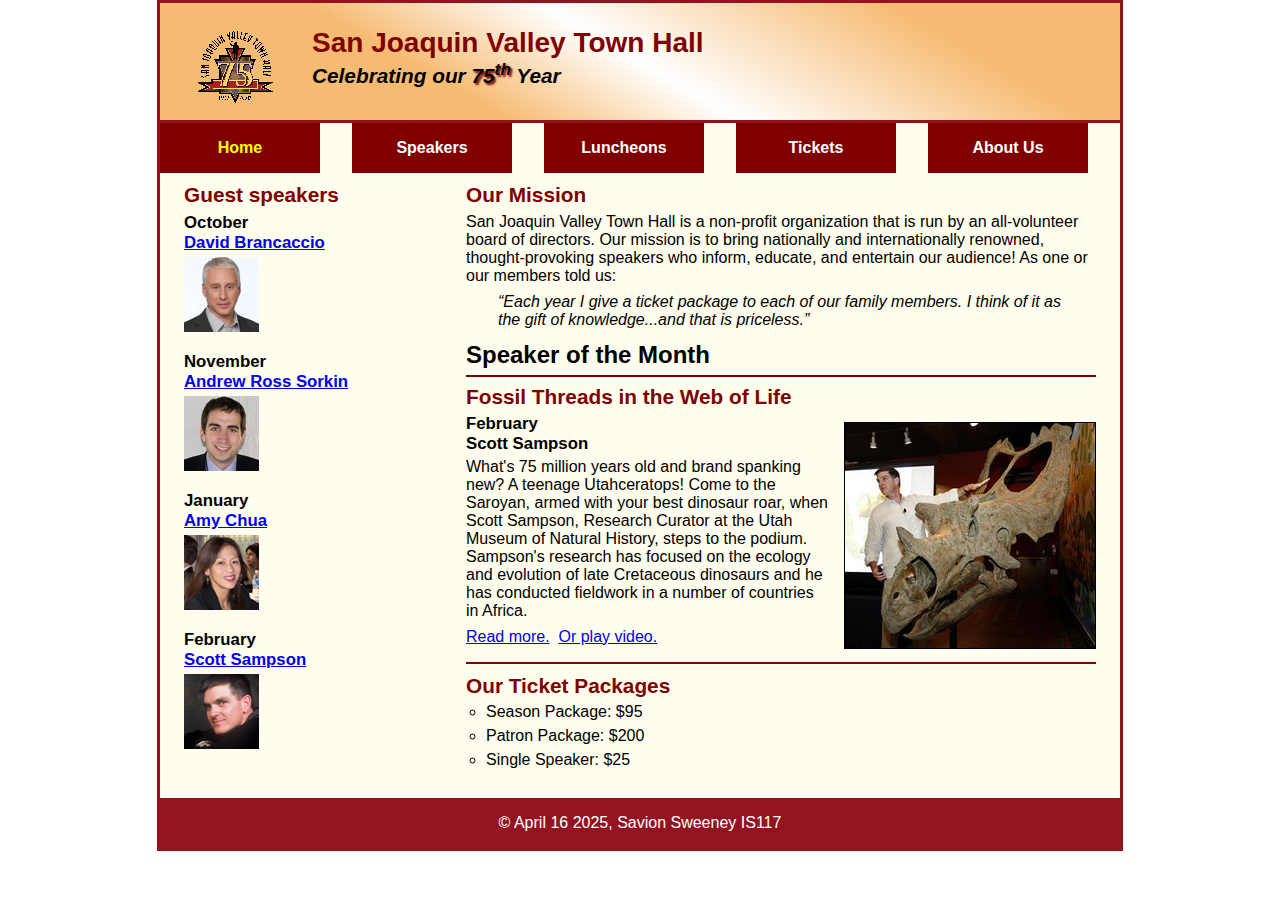
<file: index.html>
<!DOCTYPE html>
<html lang="en">
  <head>
    <meta charset="utf-8" />
    <meta http-equiv="X-UA-Compatible" content="IE=edge" />
    <meta name="viewport" content="width=device-width, initial-scale=1.0" />
    <title>San Joaquin Valley Town Hall</title>
    <link rel="shortcut icon" href="images/favicon.ico" />
    <link rel="stylesheet" href="styles/c8_main.css" />
    <link rel="stylesheet" href="styles/slicknav.css" />
    <script src="https://code.jquery.com/jquery-3.6.0.min.js"></script>
    <script src="js/jquery.slicknav.min.js"></script>
    <script type="text/javascript">
      $(document).ready(function () {
        $("#nav_menu").slicknav({ prependTo: "#mobile_menu" });
      });
    </script>
  </head>

  <body>
    <header>
      <img src="images/town_hall_logo.gif" alt="Town Hall logo" height="80" />
      <h2>San Joaquin Valley Town Hall</h2>
      <h3>
        Celebrating our <span class="shadow">75<sup>th</sup></span> Year
      </h3>
    </header>
    <nav id="mobile_menu"></nav>
    <nav id="nav_menu">
      <ul>
        <li><a href="index.html" class="current">Home</a></li>
        <li><a href="speakers.html">Speakers</a></li>
        <li><a href="luncheons.html">Luncheons</a></li>
        <li><a href="tickets.html">Tickets</a></li>
        <li>
          <a href="aboutus.html"> About Us</a>
          <ul>
            <li><a href="#">Our History</a></li>
            <li><a href="#">Board of Directors</a></li>
            <li><a href="#">Past Speakers</a></li>
            <li><a href="#">Contact Information</a></li>
          </ul>
        </li>
      </ul>
    </nav>
    <main>
      <section>
        <h2>Our Mission</h2>
        <p>
          San Joaquin Valley Town Hall is a non-profit organization that is run
          by an all-volunteer board of directors. Our mission is to bring
          nationally and internationally renowned, thought-provoking speakers
          who inform, educate, and entertain our audience! As one or our members
          told us:
        </p>
        <blockquote>
          &ldquo;Each year I give a ticket package to each of our family
          members. I think of it as the gift of knowledge...and that is
          priceless.&rdquo;
        </blockquote>

        <h1>Speaker of the Month</h1>
        <article>
          <h2>Fossil Threads in the Web of Life</h2>
          <img
            src="images/sampson_dinosaur.jpg"
            alt="Scott Sampson with dinosaur"
          />
          <h3>
            February<br />
            Scott Sampson
          </h3>
          <p>
            What's 75 million years old and brand spanking new? A teenage
            Utahceratops! Come to the Saroyan, armed with your best dinosaur
            roar, when Scott Sampson, Research Curator at the Utah Museum of
            Natural History, steps to the podium. Sampson's research has focused
            on the ecology and evolution of late Cretaceous dinosaurs and he has
            conducted fieldwork in a number of countries in Africa.
          </p>
          <p>
            <a href="speakers/c7_sampson.html">Read more.</a>&nbsp;
            <a href="media/sampson.mp4" target="_blank">Or play video.</a>
          </p>
        </article>

        <h2>Our Ticket Packages</h2>
        <ul>
          <li>Season Package: $95</li>
          <li>Patron Package: $200</li>
          <li>Single Speaker: $25</li>
        </ul>
      </section>
      <aside>
        <h2>Guest speakers</h2>
        <div class="speakers">
          <h3>
            October<br /><a href="speakers/brancaccio.html">David Brancaccio</a>
          </h3>
          <img src="images/brancaccio75.jpg" alt="David Brancaccio photo" />
          <h3>
            November<br /><a href="speakers/sorkin.html">Andrew Ross Sorkin</a>
          </h3>
          <img src="images/sorkin75.jpg" alt="Andrew Ross Sorkin photo" />
          <h3>January<br /><a href="speakers/chua.html">Amy Chua</a></h3>
          <img src="images/chua75.jpg" alt="Amy Chua photo" />
          <h3>
            February<br /><a href="speakers/c7_sampson.html">Scott Sampson</a>
          </h3>
          <img src="images/sampson75.jpg" alt="Scott Sampson photo" />
        </div>
      </aside>
    </main>
    <footer>
      <p>&copy; April 16 2025, Savion Sweeney IS117</p>
    </footer>
  </body>
</html>
</file>
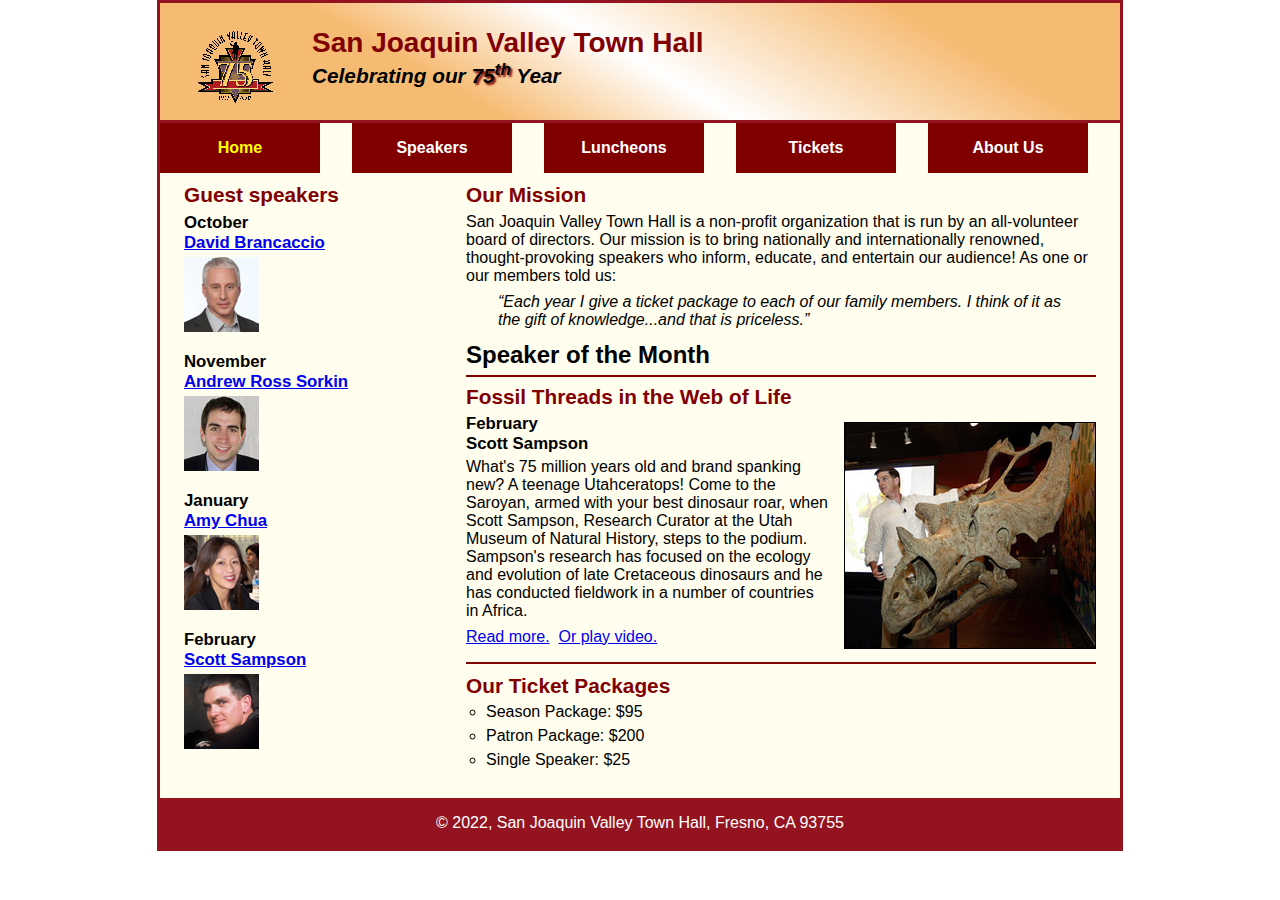
<file: c8_index.html>
<!DOCTYPE html>
<html lang="en">

<head>
	<meta charset="utf-8">
	<meta http-equiv="X-UA-Compatible" content="IE=edge" />
	<title>San Joaquin Valley Town Hall</title>
	<link rel="shortcut icon" href="images/favicon.ico">
	<link rel="stylesheet" href="styles/c8_main.css">
</head>

<body>
	<header>
		<img src="images/town_hall_logo.gif" alt="Town Hall logo" height="80">
		<h2>San Joaquin Valley Town Hall</h2>
		<h3>Celebrating our <span class="shadow">75<sup>th</sup></span> Year</h3>
	</header>
	<nav id="nav_menu">
    	<ul>
        	<li><a href="index.html" class="current">Home</a></li>
        	<li><a href="speakers.html">Speakers</a></li>
        	<li><a href="luncheons.html">Luncheons</a></li>
        	<li><a href="tickets.html">Tickets</a></li>
        	<li><a href="aboutus.html"> About Us</a>
            	<ul>
                	<li><a href="#">Our History</a></li>
                	<li><a href="#">Board of Directors</a></li>
                	<li><a href="#">Past Speakers</a></li>
                	<li><a href="#">Contact Information</a></li>
            	</ul>
        	</li>
    	</ul>
	</nav>
	<main>
		<section>
			<h2>Our Mission</h2>
			<p>San Joaquin Valley Town Hall is a non-profit organization that is run by an 
			   all-volunteer board of directors. Our mission is to bring nationally and 
			   internationally renowned, thought-provoking speakers who inform, educate, 
			   and entertain our audience! As one or our members told us:</p>
			<blockquote>&ldquo;Each year I give a ticket package to each of our family members. 
			I think of it as the gift of knowledge...and that is priceless.&rdquo;</blockquote>
			
			<h1>Speaker of the Month</h1>
			<article>
				<h2>Fossil Threads in the Web of Life</h2>
				<img src="images/sampson_dinosaur.jpg" alt="Scott Sampson with dinosaur">
				<h3>February<br>
				Scott Sampson</h3>
				<p>What's 75 million years old and brand spanking new? A teenage Utahceratops! 
				Come to the Saroyan, armed with your best dinosaur roar, when Scott Sampson, Research 
				Curator at the Utah Museum of Natural History, steps to the podium. Sampson's research 
				has focused on the ecology and evolution of late Cretaceous dinosaurs and he has conducted 
				fieldwork in a number of countries in Africa.</p>
				<p>
					<a href="speakers/c7_sampson.html">Read more.</a>&nbsp;
					<a href="media/sampson.mp4" target="_blank">Or play video.</a>
				</p>
			</article>
			
			<h2>Our Ticket Packages</h2>
			<ul>
				<li>Season Package: $95</li>
				<li>Patron Package: $200</li>
				<li>Single Speaker: $25</li>
			</ul>
		</section>
		<aside>
			<h2>Guest speakers</h2>
			<h3>October<br><a href="speakers/brancaccio.html">David Brancaccio</a></h3>
			<img src="images/brancaccio75.jpg" alt="David Brancaccio photo">
			<h3>November<br><a href="speakers/sorkin.html">Andrew Ross Sorkin</a></h3>
			<img src="images/sorkin75.jpg" alt="Andrew Ross Sorkin photo">
			<h3>January<br><a href="speakers/chua.html">Amy Chua</a></h3>
			<img src="images/chua75.jpg" alt="Amy Chua photo">
			<h3>February<br><a href="speakers/c7_sampson.html">Scott Sampson</a></h3>
			<img src="images/sampson75.jpg" alt="Scott Sampson photo">
		</aside>
	</main>
	<footer>
		<p>&copy; 2022, San Joaquin Valley Town Hall, Fresno, CA 93755</p>
	</footer>
</body>
</html>
</file>
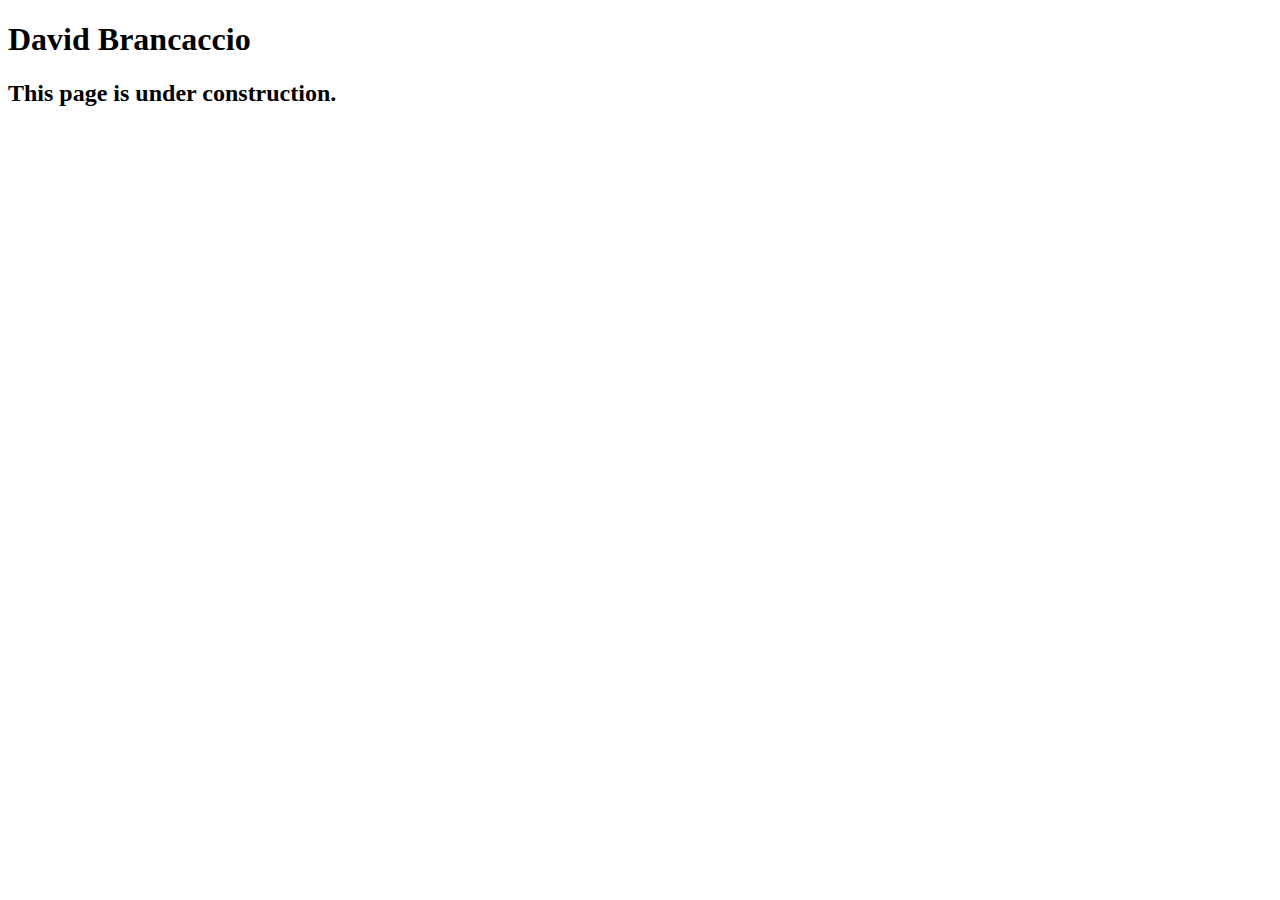
<file: speakers/brancaccio.html>
<!DOCTYPE html>
<html lang="en">

<head>
	<meta charset="utf-8">
	<title>San Joaquin Valley Town Hall</title>
	<link rel="shortcut icon" href="images/favicon.ico">
</head>

<body>
    <main>
	    <h1>David Brancaccio</h1>
	    <h2>This page is under construction.</h2>	        
    </main>
</body>

</html>
</file>
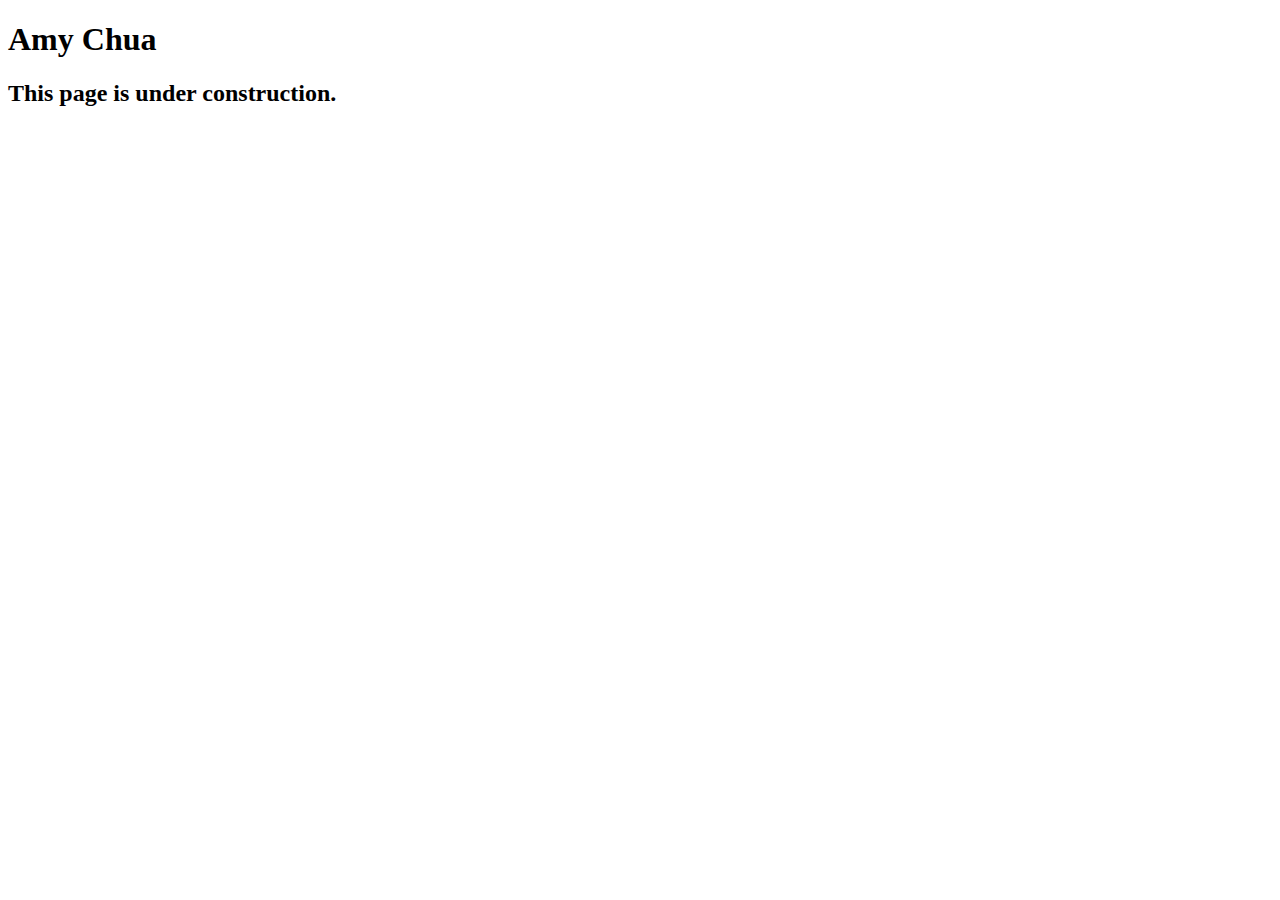
<file: speakers/chua.html>
<!DOCTYPE html>
<html lang="en">

<head>
	<meta charset="utf-8">
	<title>San Joaquin Valley Town Hall</title>
	<link rel="shortcut icon" href="images/favicon.ico">
</head>

<body>
	<main>
		<h1>Amy Chua</h1>
		<h2>This page is under construction.</h2>
	</main>
</body>

</html>
</file>
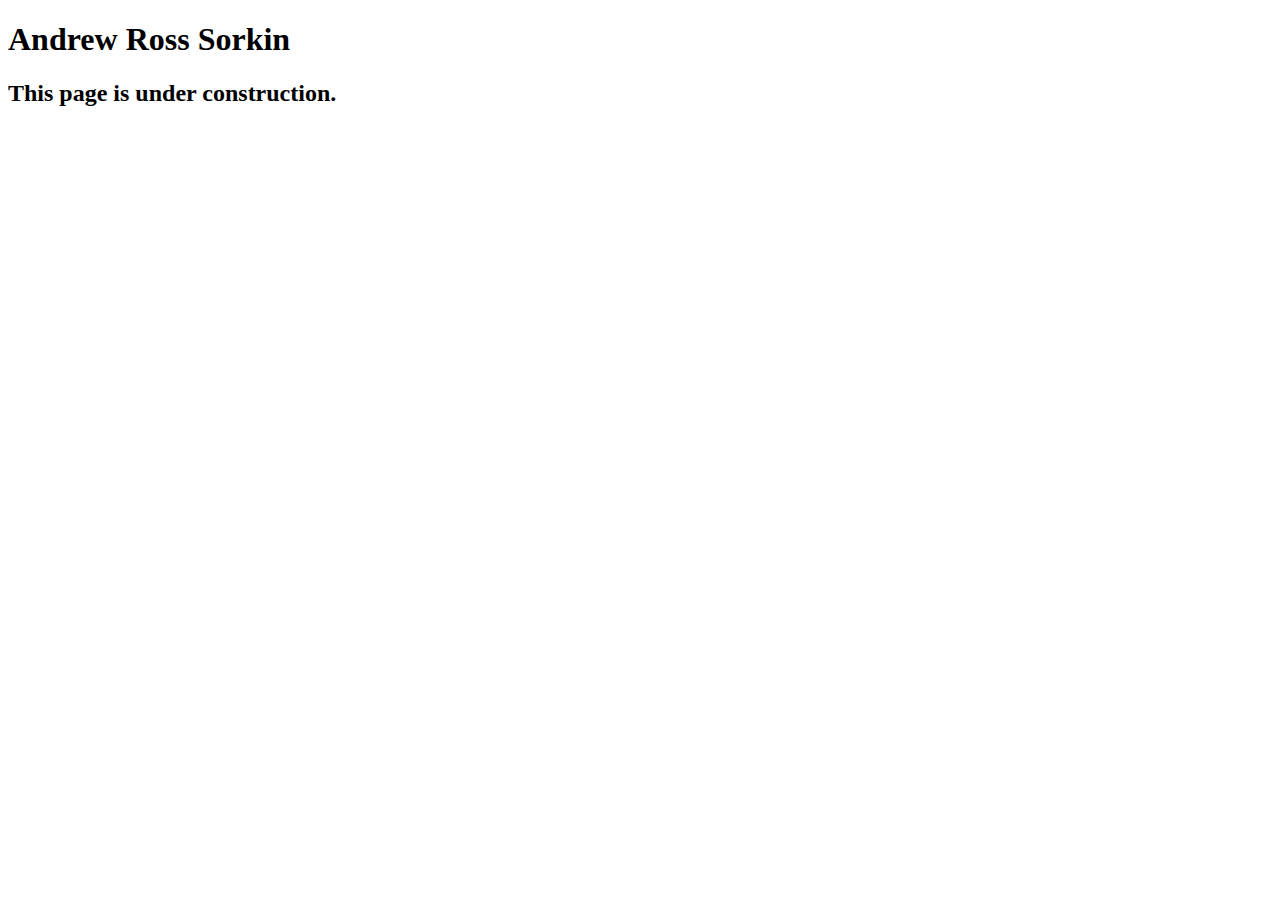
<file: speakers/sorkin.html>
<!DOCTYPE html>
<html lang="en">

<head>
	<meta charset="utf-8">
	<title>San Joaquin Valley Town Hall</title>
	<link rel="shortcut icon" href="images/favicon.ico">
</head>

<body>
	<main>
		<h1>Andrew Ross Sorkin</h1>
		<h2>This page is under construction.</h2>
	</main>
</body>

</html>
</file>
<file: styles/c8_main.css>
/* the styles for the elements */
* {
  margin: 0;
  padding: 0;
}
html {
  background-color: white;
}
body {
  font-family: Arial, Helvetica, sans-serif;
  font-size: 100%;
  width: 98%;
  max-width: 960px;
  margin: 0 auto;
  border: 3px solid #931420;
  background-color: #fffded;
}
a:focus,
a:hover {
  font-style: italic;
}

/* the styles for the header */
header {
  padding: 1.5em 0 2em 0;
  border-bottom: 3px solid #931420;
  background-image: linear-gradient(
    30deg,
    #f6bb73 0%,
    #f6bb73 30%,
    white 50%,
    #f6bb73 80%,
    #f6bb73 100%
  );
}
header h2 {
  font-size: 175%;
  color: #800000;
}
header h3 {
  font-size: 130%;
  font-style: italic;
}
header img {
  float: left;
  padding: 0 3.75%;
}
.shadow {
  text-shadow: 2px 2px 2px #800000;
}
/* the styles for the navigation menu */

#nav_menu ul {
  list-style-type: none;
  margin: 0;
  padding: 0;
  position: relative;
}
#nav_menu ul li {
  float: left;
}
#nav_menu ul li a {
  display: block;
  width: 160px;
  text-align: center;
  padding: 1em 0;
  text-decoration: none;
  background-color: #800000;
  color: white;
  font-weight: bold;
}

#nav_menu > ul > li {
  width: 20%;
}

#nav_menu a.current {
  color: yellow;
}
#nav_menu ul ul {
  display: none;
  position: absolute;
  top: 100%;
  width: 199%;
}
#nav_menu ul ul li {
  float: none;
}
#nav_menu ul li:hover > ul {
  display: block;
}
#nav_menu > ul::after {
  content: "";
  clear: both;
  display: block;
}

/* the styles for the section */
section {
  width: 65.625%;
  float: right;
  padding: 0 2.5% 20px 2.5%;
}
section h1 {
  font-size: 150%;
  padding: 0.5em 0 0.25em 0;
  margin: 0;
}
section h2 {
  color: #800000;
  font-size: 130%;
  padding: 0.5em 0 0.25em 0;
}
section p {
  padding-bottom: 0.5em;
}
section blockquote {
  padding: 0 2em;
  font-style: italic;
}
section ul {
  padding: 0 0 0.25em 1.25em;
  list-style-type: circle;
}
section li {
  padding-bottom: 0.35em;
}

/* the styles for the article */
article {
  padding: 0.5em 0;
  border-top: 2px solid #800000;
  border-bottom: 2px solid #800000;
}
article h2 {
  padding-top: 0;
}
article h3 {
  font-size: 105%;
  padding-bottom: 0.25em;
}
article img {
  float: right;
  margin: 0.5em 0 1em 1em;
  border: 1px solid black;
  max-width: 40%;
  min-width: 150px;
}

/* the styles for the aside */
aside {
  width: 26.875%;
  float: right;
  padding: 0 0 2.5% 20px;
}
aside h2 {
  color: #800000;
  font-size: 130%;
  padding: 0.5em 0 0.25em 0;
}

aside h3 {
  font-size: 105%;
  padding-bottom: 0.25em;
}
aside img {
  padding-bottom: 1em;
}

/* the styles for the footer */
footer {
  background-color: #931420;
  clear: both;
}
footer p {
  text-align: center;
  color: white;
  padding: 1em 0;
}

#mobile_menu {
  display: none;
}

@media screen and (max-width: 735px) {
  aside h3 a {
    font-size: 85%;
  }

  section h1 {
    font-size: 125%;
  }
  section h2,
  aside h2 {
    font-size: 110%;
  }
}

@media screen and (max-width: 645px) {
  header img {
    float: none;
    max-width: 30%;
  }
  header {
    text-align: center;
  }

  aside {
    float: none;
    padding-right: 2.5%;
    width: 95%;
  }

  section {
    float: none;
    width: 95%;
  }

  div {
    column-count: 2;
  }

  article img {
    max-width: 30%;
  }

  #nav_menu {
    display: none;
  }

  #mobile_menu {
    display: block;
  }

  .slicknav_menu {
    background-color: #800000 !important;
  }
}

@media only screen and (max-width: 415px) {
  body {
    font-size: 90%;
  }
}
</file>
